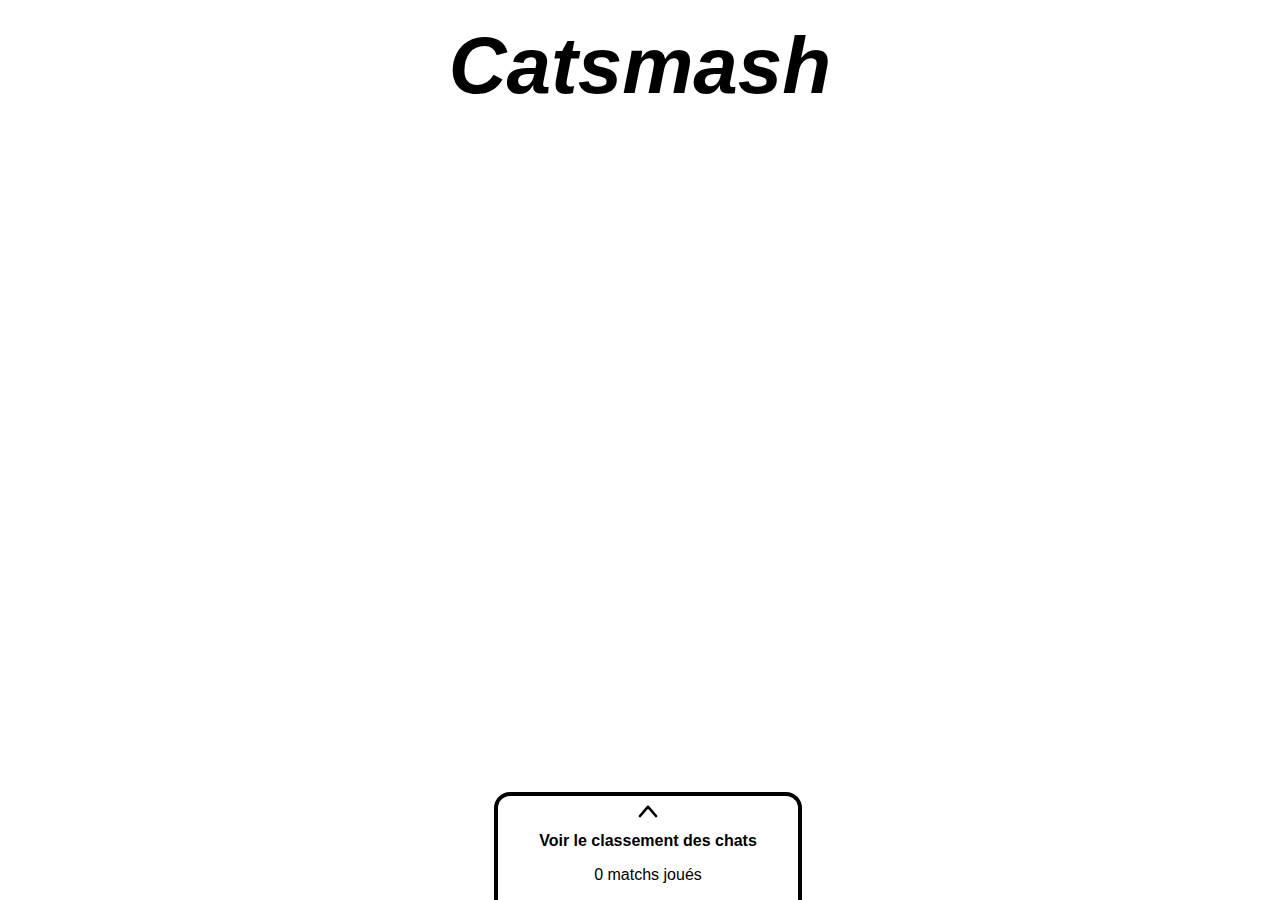
<file: catsmash/index.html>
<!DOCTYPE html>
<html lang="">
  <head>
    <meta charset="UTF-8">
    <link rel="icon" href="./favicon.ico">
    <meta name="viewport" content="width=device-width, initial-scale=1.0">
    <title>Vite App</title>
    <script type="module" crossorigin src="./assets/index-BudLoY2f.js"></script>
    <link rel="stylesheet" crossorigin href="./assets/index-A7exrNwz.css">
  </head>
  <body>
    <div id="app"></div>
  </body>
</html>
</file>
<file: catsmash/assets/index-A7exrNwz.css>
body{font-family:sans-serif}header[data-v-10ecb67c]{text-align:center;font-size:5em;font-style:italic;font-weight:700;margin:.25em 0 1em}.fixed[data-v-10ecb67c]{position:fixed;width:100%;display:flex;justify-content:center}.bottom[data-v-10ecb67c]{bottom:0}nav[data-v-10ecb67c]{width:300px;text-align:center;background:#fff;border:.3em solid black;border-bottom:none;border-radius:1em 1em 0 0;padding-bottom:1em}nav .icon img[data-v-10ecb67c]{height:2em}nav a[data-v-10ecb67c]{text-decoration:none;font-weight:700;color:#000}.matches[data-v-10ecb67c]{margin-top:1em}.button[data-v-5b0ce75b]{border:.3em black solid;border-radius:.3em;background:#000;color:#fff;cursor:pointer;padding:.3em .5em}.button[data-v-5b0ce75b]:hover{color:#000;background:#fff}.candidate[data-v-1ca7c4f7]{display:flex;flex-direction:column}.candidate img[data-v-1ca7c4f7]{max-height:40vh;border-radius:1em;cursor:pointer}.facing{display:flex}.candidate-container{flex:1;text-align:center}.candidate-container:first-child{border-right:.3em dashed black}
</file>
